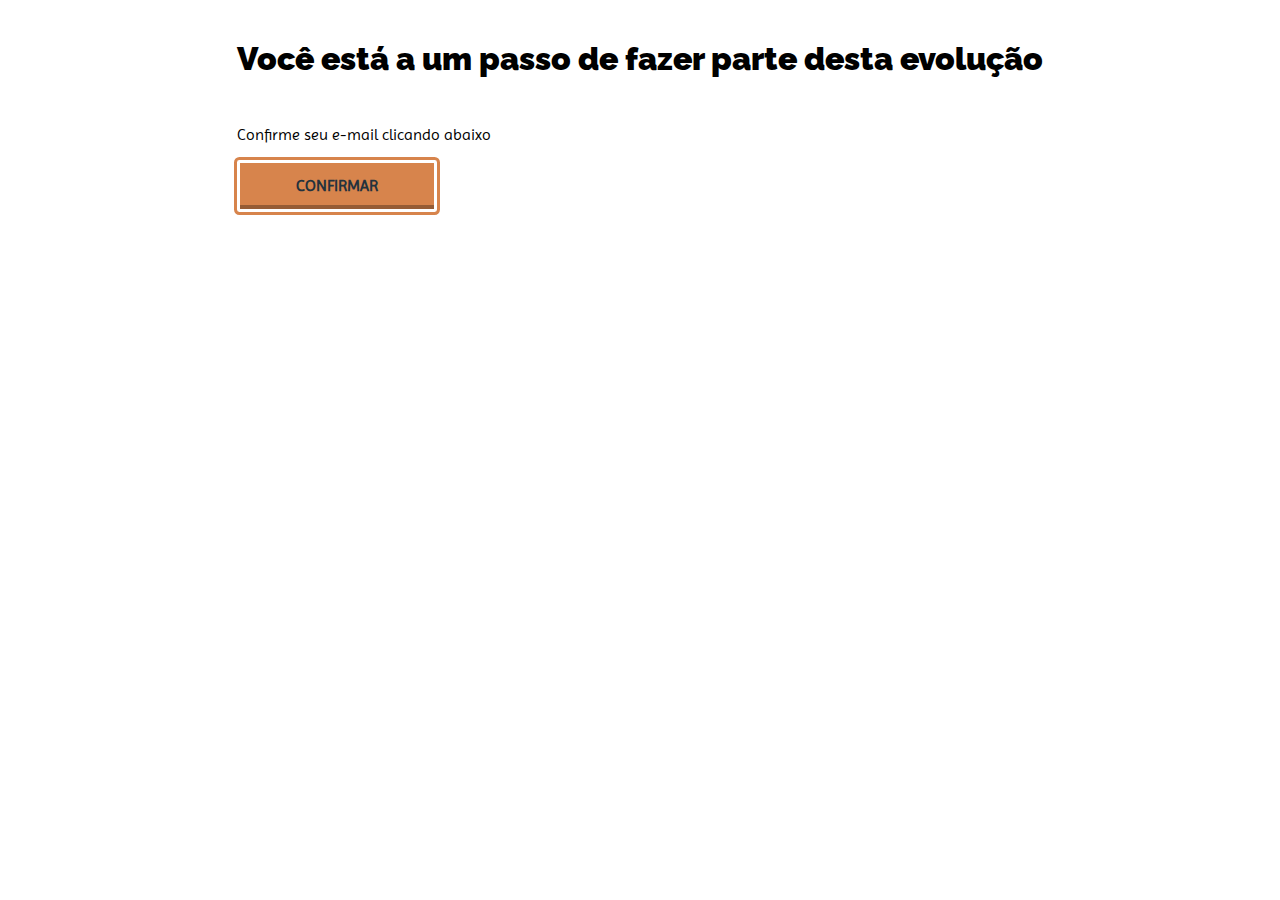
<file: conteudoEmail.html>
<!DOCTYPE html>
<html lang="pt-br">
<head>
    <meta charset="UTF-8">
    <meta name="viewport" content="width=device-width, initial-scale=1.0">
    <meta http-equiv="X-UA-Compatible" content="ie=edge">
    <title>Conteudo Email</title>
    <style>
        @import url('https://fonts.googleapis.com/css?family=Imprima');
        @import url('https://fonts.googleapis.com/css?family=Raleway:900');
        a {text-decoration: none; color: black; }
        .btn {display: inline-block;padding: 0.7em 1.4em;box-sizing: border-box;text-decoration: none;text-transform: uppercase;background-color: #d7844c;box-shadow: inset 0 -0.6em 0 -0.35em rgba(0, 0, 0, 0.3);text-align: center;outline: 3px solid #d7844c;
        border: 3px solid white;border-radius: 0.15em;cursor: pointer;  color: #24323d;line-height: 1.5em;font-weight: 700;width: 200px;}
        div{display: grid;}
        .content{justify-content: center;align-items: center;}
        body{font-family: 'Imprima', sans-serif;}
        .title{font-family: 'Raleway'; font-weight: 900;font-size: 2em;}
  </style>
</head>
<body>
    <div>
        <div class="content">
            <p class="title">Você está a um passo de fazer parte desta evolução</p>
            <p class="">Confirme seu e-mail clicando abaixo</p>
            <a href="https://www.teste.cleoalexandreonline.com.br/parabens.php" class="btn">Confirmar</a>
        </div>
    </div>
</body>
</html>
</file>
